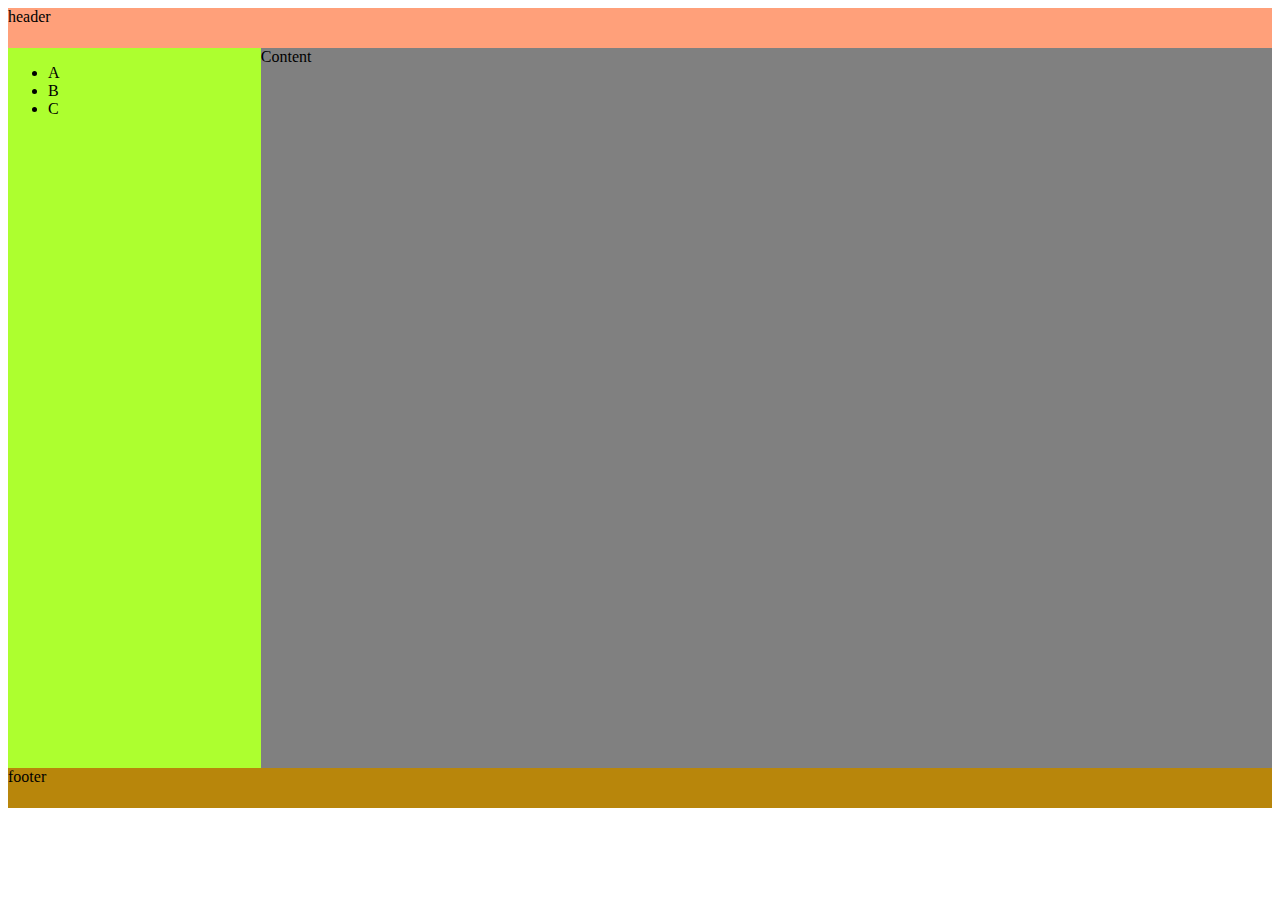
<file: web/html/layout/div.html>
<!DOCTYPE html>
<html>
    <style>
        #container{
            margin: 0px;
            width: 100%;
            height: 800px;
        }
        #header{
            width: 100%;
            height: 40px;
            background-color: lightsalmon;
        }
        #body{
            width: 100%;
            height: 720px;
        }
        #itemlist{
            width: 20%;
            float: left;
            height: 100%;
            background-color: greenyellow;
        }
        #content{
            width: 80%;
            float: left;
            height: 100%;
            background-color: gray;
        }
        #footer{
            width: 100%;
            height: 40px;
            background-color: darkgoldenrod;
        }
    </style>
    <body>
        <div id="container">
            <div id="header">header</div>
            <div id="body">
                <div id="itemlist">
                    <ul>
                        <li>A</li>
                        <li>B</li>
                        <li>C</li>
                    </ul>
                </div>
                <div id="content">Content</div>
            </div>

            <div id="footer">footer</div>
        </div>
    </body>
</html>
</file>
